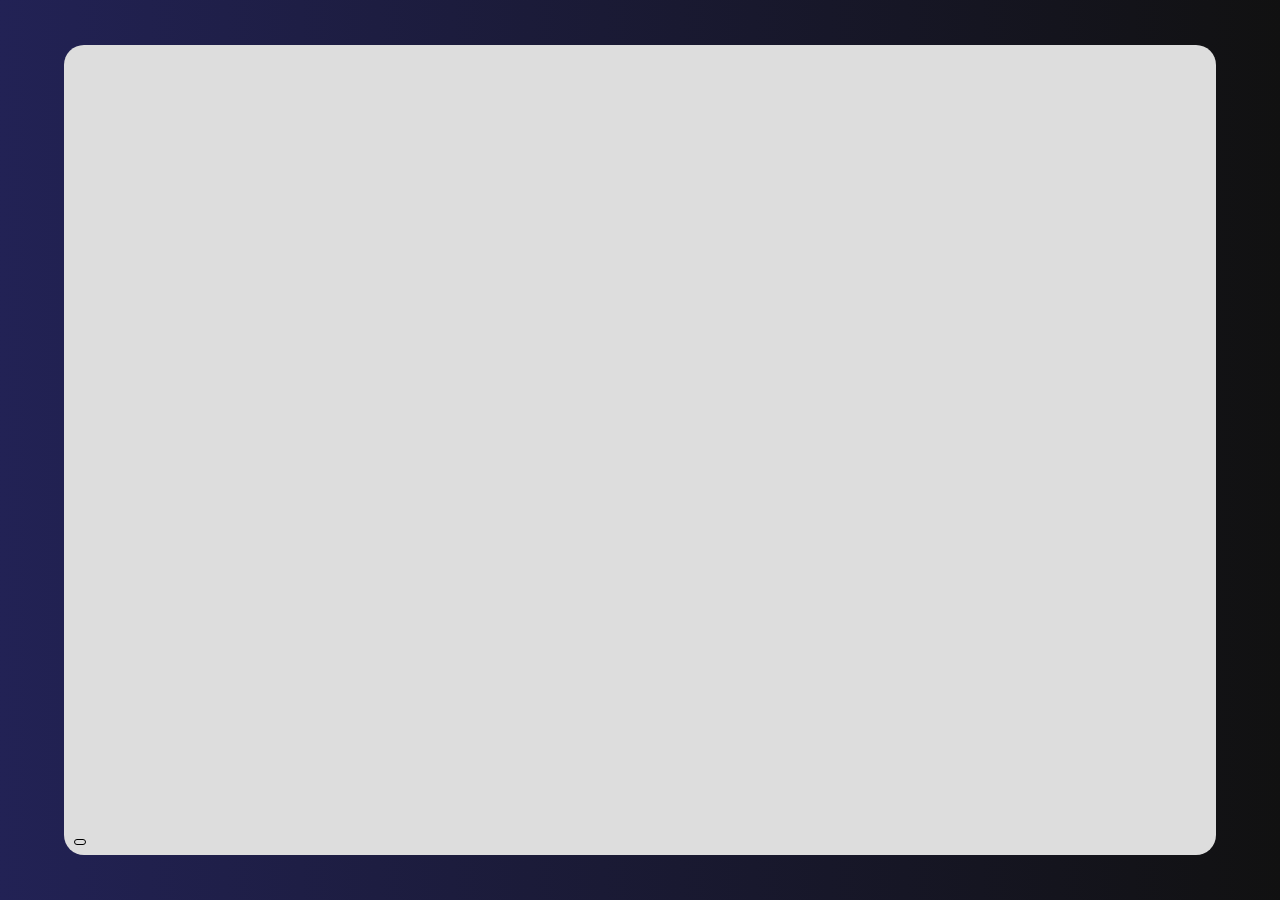
<file: sketch/index.html>
<!DOCTYPE html>
<html>
    <head>
        <meta charset="utf-8">
        <meta name="viewport" content="width=device-width">
        <title>BlueBook Sketch</title>

        <link rel="stylesheet" href="style.css" type="text/css" media="all">
    </head>
    <body>
        <script src="main.js" type="module"></script>
    </body>
</html>
</file>
<file: sketch/style.css>
html,
body {
    background: linear-gradient(125deg, #225, #111);
    margin: none;
}

.sketchEditor {
    width: 90vw;
    height: 90vh;
    border-radius: 20px;
    background-color: #ddd;
    position: absolute;
    left: 5vw;
    top: 5vh;

    --baby-blue-ice: #94b1ffff;
    --shadow-grey: #272838ff;
    --light-gold: #f3de8aff;
    --muted-olive: #a2be8aff;
    --sea-green: #5c946eff;
}

.sketchEditor .menubar {
    position: absolute;
    display: flex;
    gap: 2px;
    border-radius: 6px;
    border: 1px solid black;
    bottom: 10px;
    left: 10px;
    padding: 2px 5px;
}

.sketchEditor .menubar .tool {
    border-radius: 4px;
    background-color: #0002;
    scale: 1;
    padding: 0 2px;
    transition: scale 0.2s, background-color 0.2s;
    cursor: pointer;
}

.sketchEditor .menubar .tool:hover {
    background-color: white;
}

.sketchEditor .menubar .tool:active {
    background-color: #0004;
    scale: 0.8;
}
</file>
